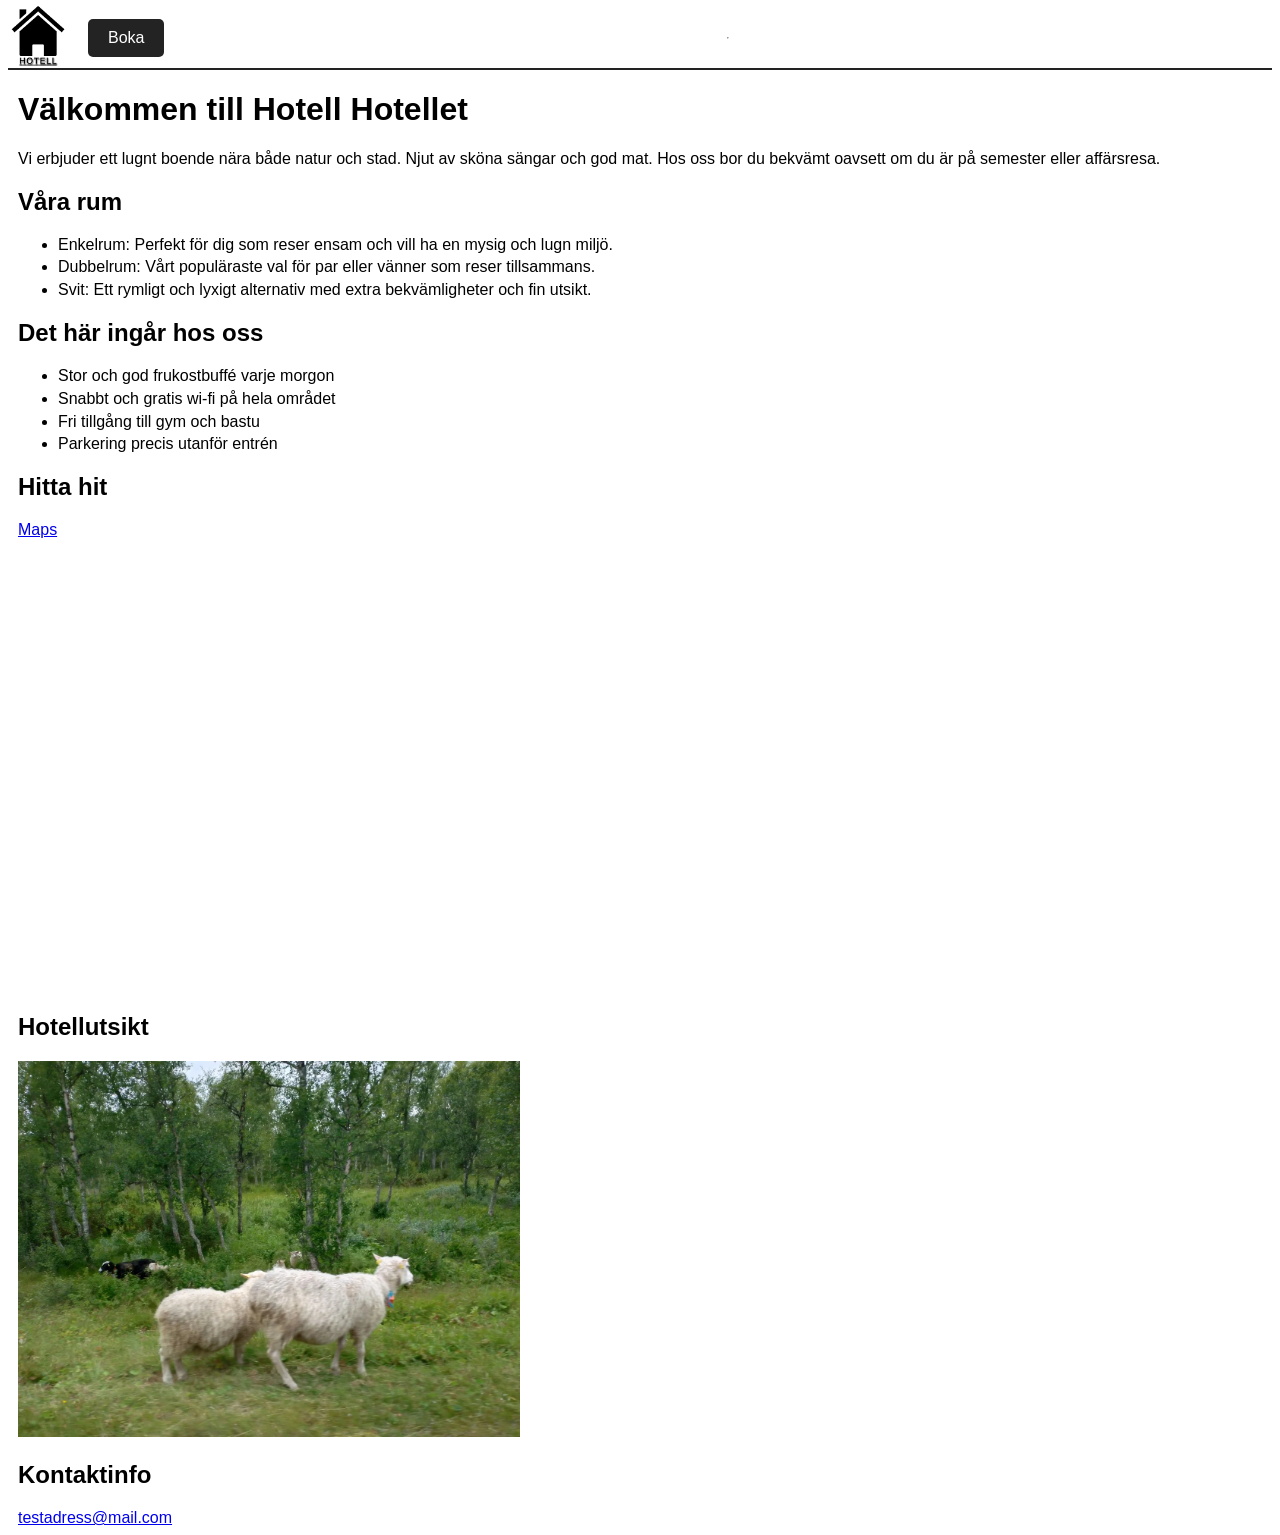
<file: index.html>
<!DOCTYPE html>
<html>
    <head>
        <title>Hotellet</title>
        <meta charset="UTF-8">
        <meta name="viewport" content="width=device-width, initial-scale=1.0">
        <link rel="stylesheet" href="styles.css">
    </head>
    <body>
        <header>
            <a href="index.html"><img src="img/hotell.png" alt="Hotell logo" width="60" height="60"></a>
            <a href="boka.html" class="nav-button">Boka</a>
            <hr>
        </header>
        <main>
            <h1> Välkommen till Hotell Hotellet</h1>
            <p>
                Vi erbjuder ett lugnt boende nära både natur och stad. Njut av sköna sängar och god mat. Hos oss bor du bekvämt oavsett om du är på semester eller affärsresa.
            </p>
            <h2>Våra rum</h2>
            <ul>
                <li>Enkelrum: Perfekt för dig som reser ensam och vill ha en mysig och lugn miljö.</li>
                <li>Dubbelrum: Vårt populäraste val för par eller vänner som reser tillsammans.</li>
                <li>Svit: Ett rymligt och lyxigt alternativ med extra bekvämligheter och fin utsikt.</li>
            </ul>
            <h2>Det här ingår hos oss </h2>
            <ul>
                <li>Stor och god frukostbuffé varje morgon</li>
                <li>Snabbt och gratis wi-fi på hela området</li>
                <li>Fri tillgång till gym och bastu</li>
                <li>Parkering precis utanför entrén</li>
            </ul>

            <h2>Hitta hit</h2>
            <a href="https://maps.app.goo.gl/E494vCpirmGtYLUm7" target="_blank">Maps</a><br>
            <iframe src="https://www.google.com/maps/embed?pb=!1m14!1m12!1m3!1d2036.2350334666949!2d17.975952407798033!3d59.31233221864106!2m3!1f0!2f0!3f0!3m2!1i1024!2i768!4f13.1!5e0!3m2!1ssv!2sse!4v1791012572611!5m2!1ssv!2sse" width="600" height="450" style="border:0;" allowfullscreen=""></iframe>
            <h2>Hotellutsikt</h2>
            <img src="img/view.webp" alt="Hotellutsikt" id="hotellimg">
            <h2>Kontaktinfo</h2>
            <a href="mailto:testadress@mail.com">testadress@mail.com</a>
        </main>
    </body>
</html>
</file>
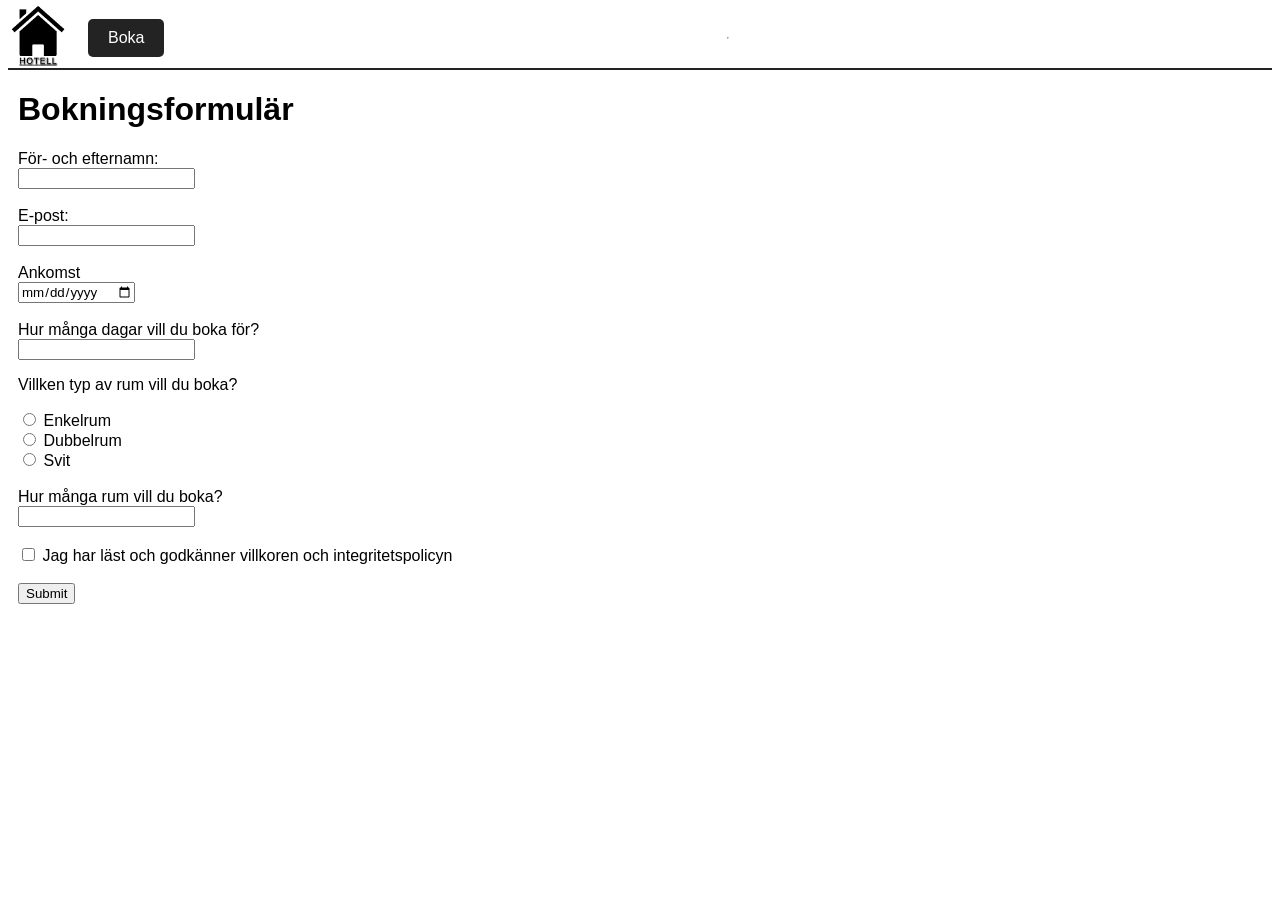
<file: boka.html>
<!DOCTYPE html>
<html>
    <head>
        <title>Boka</title>
        <meta charset="UTF-8">
        <meta name="viewport" content="width=device-width, initial-scale=1.0">
        <link rel="stylesheet" href="styles.css">
    </head>
    <body>
        <header>
            <a href="index.html"><img src="img/hotell.png" alt="Hotell logo" width="60" height="60"></a>
            <a href="boka.html" class="nav-button">Boka</a>
            <hr>
        </header>
        <main>
            <h1>Bokningsformulär</h1>
            <form action="index.html">
                <label for="namn">För- och efternamn:</label><br>
                <input type="text" id="namn" name="namn"><br><br>
                <label for="e-post">E-post:</label><br>
                <input type="email" id="e-post" name="e-post" required><br><br>
                <label for="ankomst">Ankomst</label><br>
                <input type="date"  id="ankomst"><br><br>
                <label for="dagar">Hur många dagar vill du boka för?</label><br>
                <input type="number" id="dagar"><br>
                <p>Villken typ av rum vill du boka?</p>
                <input type="radio" id="Enkelrum" name="rumtyp" value="Enkelrum">
                <label for="rum">Enkelrum</label><br>
                <input type="radio" id="Dubbelrum" name="rumtyp" value="dubbelrum">
                <label for="rum">Dubbelrum</label><br>
                <input type="radio" id="Svit" name="rumtyp" value="svit">
                <label for="rum">Svit</label><br><br>
                <label for="rum">Hur många rum vill du boka?</label><br>
                <input type="number" id="rum"><br><br>
                <input type="checkbox" id="Villkor" name="Villkor">
                <label for="Villkor">Jag har läst och godkänner villkoren och integritetspolicyn</label><br><br>
                <input type="submit" value="Submit">
            </form>
            </main>
    </body>
</html>
</file>
<file: styles.css>
body, input {
  font-family: Arial, sans-serif;
}
header {
    display: flex;
    height: 60px;
    align-items: center;
    justify-content: center;
    gap: 20px;
    flex-basis: 100%;
    border-bottom: 2px solid #232323;
}
.nav-button {
    display: inline-block;
    padding: 10px 20px;
    background-color: #232323;
    color: #fff;
    text-decoration: none;
    border-radius: 5px;
}

.nav-button:hover {
    background-color: #868686;
}

main {
  padding-left: 10px;
}

li {
  margin-bottom: 0.3em;
}
#hotellimg{
max-width: 40%;
height: 40%;
    
}
</file>
